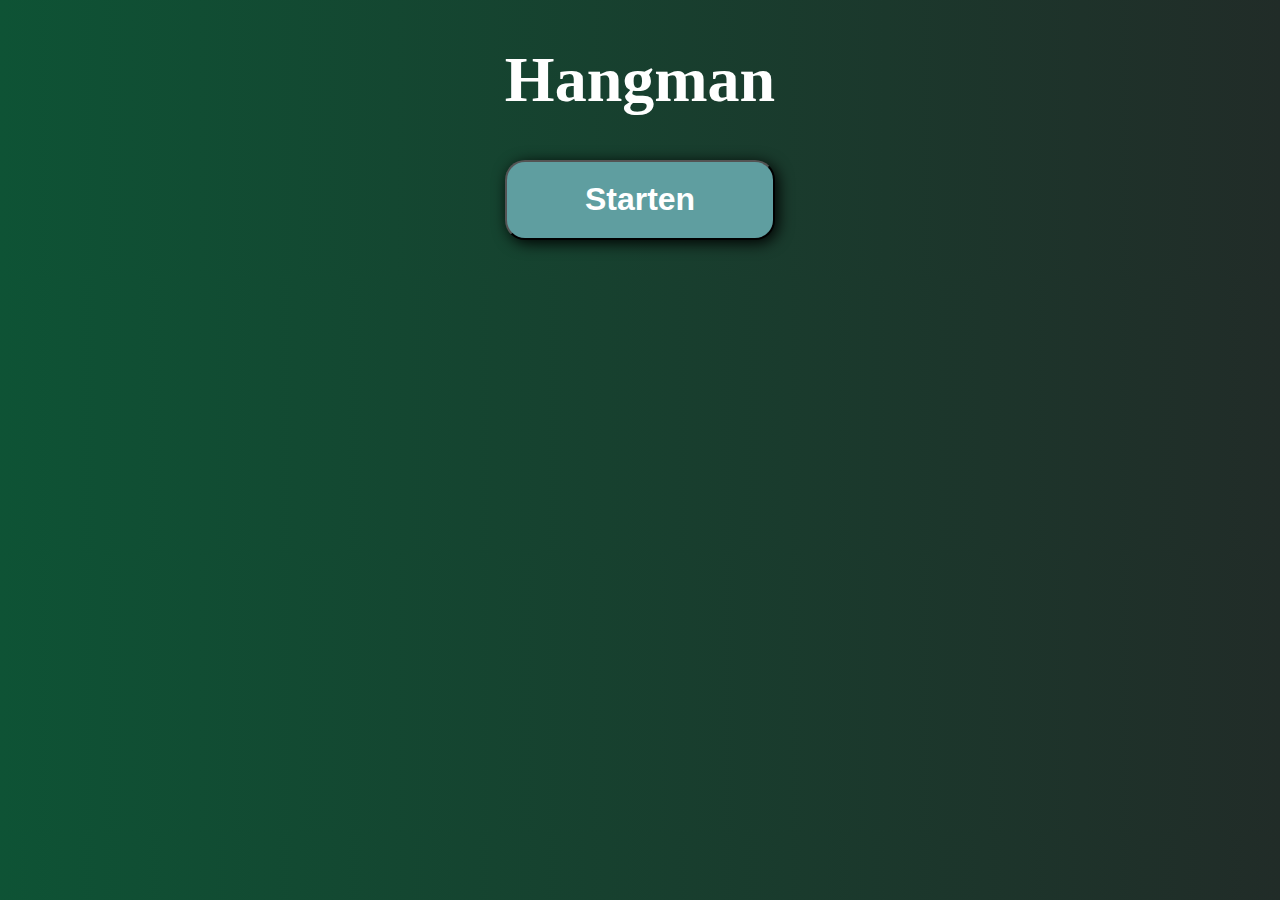
<file: index.html>
<!-- /**
 * Hangman
 * Erstellungsdatum: 11.11.2021
 * Daniel.V
 */ -->
<!DOCTYPE html>
<html lang="de">
<head>
    <meta charset="UTF-8">
    <meta http-equiv="X-UA-Compatible" content="IE=edge">
    <meta name="viewport" content="width=device-width, initial-scale=1.0">
    <title>Hangman</title>
    <link rel="stylesheet" href="style.css">
</head>
<body>
    <div class="mainContainer">
        <h1>Hangman</h1>
        <button class="menueButton" onclick="toToGame()">Starten</button>
        <br>
        <button class="menueButton" hidden>Einstellungen</button>

    </div>
<script src="app.js"></script>
</body>
</html>
</file>
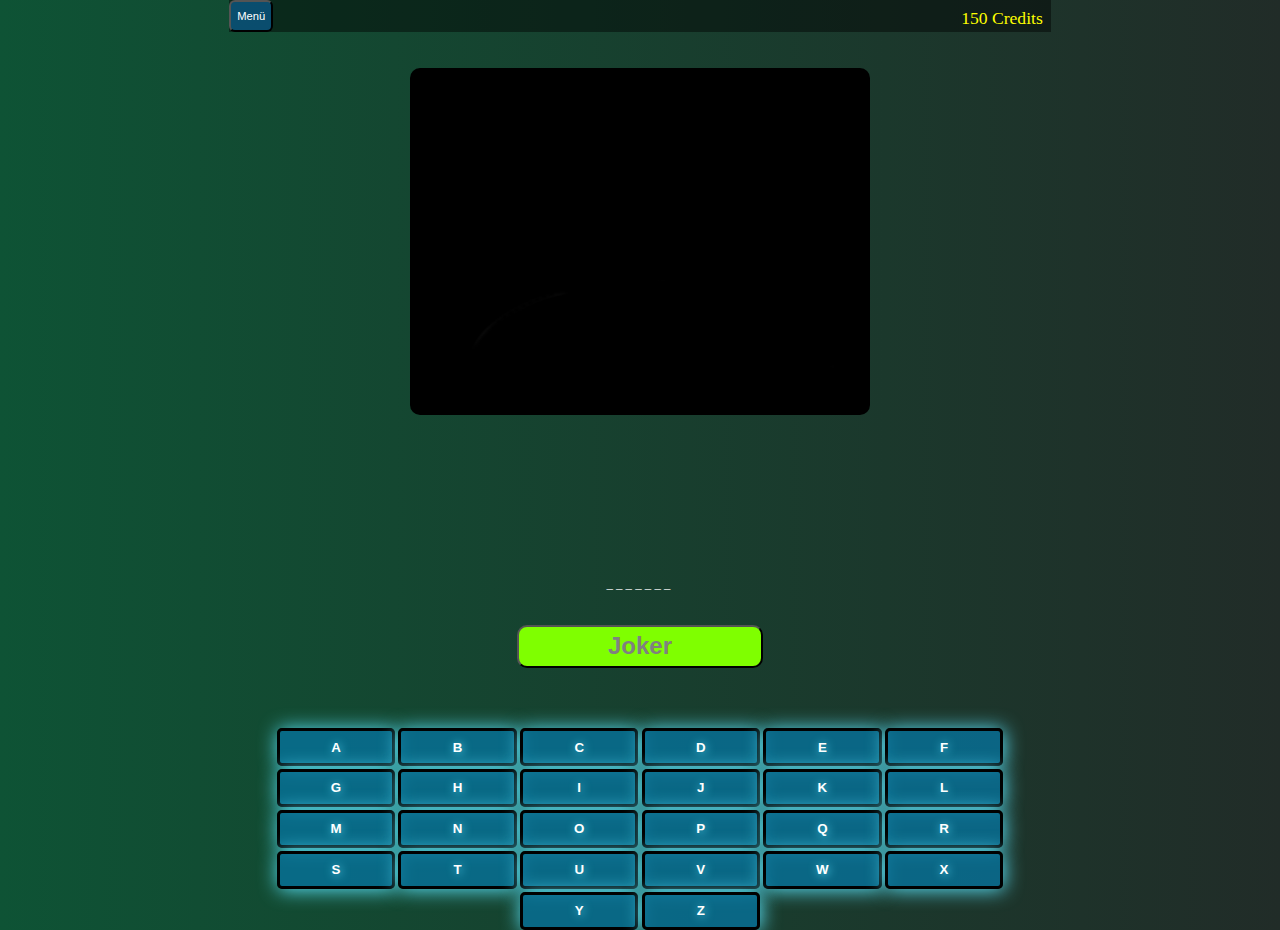
<file: game.html>
<!-- /**
 * Hangman
 * Erstellungsdatum: 11.11.2021
 * Daniel.V
 */ -->

<!DOCTYPE html>
<html lang="de">
<head>
    <meta charset="UTF-8">
    <meta http-equiv="X-UA-Compatible" content="IE=edge">
    <meta name="viewport" content="width=device-width, initial-scale=1.0">
    <title>Hangman</title>
    <link rel="stylesheet" href="style.css">
</head>
<body>
            <div class="mainContainer">
                <div class="menueBar">
                    <button class="smallButton" onclick="goToMenue()">Menü</button>
                    <p class="creditLabel" id="outpCredits"></p>
                </div>
                <div class="picturebox">
                    <img class="imgHangman" src="Assets/0.jpg" alt="img" id="imgHangm">
                </div>
                <div class="charfield">
                    <p class="labelChar" id="outpRightChar0" >A</p>
                    <p class="labelChar" id="outpRightChar1">W</p>
                    <p class="labelChar" id="outpRightChar2">W</p>
                    <p class="labelChar" id="outpRightChar3">C</p>
                    <p class="labelChar" id="outpRightChar4">W</p>
                    <p class="labelChar" id="outpRightChar5">W</p>
                    <p class="labelChar" id="outpRightChar6">W</p>
                    <p class="labelChar" id="outpRightChar7">W</p>
                    <p class="labelChar" id="outpRightChar8">W</p>
                    <p class="labelChar" id="outpRightChar9">Q</p>
                    <p class="labelChar" id="outpRightChar10">W</p>
                    <p class="labelChar" id="outpRightChar11">W</p>
                    <p class="labelChar" id="outpRightChar12">W</p>
                    <p class="labelChar" id="outpRightChar13">W</p>
                    <p class="labelChar" id="outpRightChar14">W</p>
                    <p class="labelChar" id="outpRightChar15">W</p>
                    <p class="labelChar" id="outpRightChar16">W</p>
                    <p class="labelChar" id="outpRightChar17">W</p>
                    <p class="labelChar" id="outpRightChar18">W</p>
                    <p class="labelChar" id="outpRightChar19">Z</p>
                </div>
                <div class="buttonSection">
                    <button class="jokerButton" onclick="takeJoker()" id="btnJoker">Joker</button>
                </div>
                <p id="winnerLoserLabel"><span id="solution"></span></p>
                <div class="keyboard">
                <button class="btnKeyboard" onclick="logButton(this.id)" id="btn_0">A</button>
                <button class="btnKeyboard" onclick="logButton(this.id)" id="btn_1">B</button> 
                <button class="btnKeyboard" onclick="logButton(this.id)" id="btn_2">C</button> 
                <button class="btnKeyboard" onclick="logButton(this.id)" id="btn_3">D</button> 
                <button class="btnKeyboard" onclick="logButton(this.id)" id="btn_4">E</button> 
                <button class="btnKeyboard" onclick="logButton(this.id)" id="btn_5">F</button> 
                <button class="btnKeyboard" onclick="logButton(this.id)" id="btn_6">G</button> 
                <button class="btnKeyboard" onclick="logButton(this.id)" id="btn_7">H</button> 
                <button class="btnKeyboard" onclick="logButton(this.id)" id="btn_8">I</button> 
                <button class="btnKeyboard" onclick="logButton(this.id)" id="btn_9">J</button> 
                <button class="btnKeyboard" onclick="logButton(this.id)" id="btn_10">K</button> 
                <button class="btnKeyboard" onclick="logButton(this.id)" id="btn_11">L</button> 
                <button class="btnKeyboard" onclick="logButton(this.id)" id="btn_12">M</button> 
                <button class="btnKeyboard" onclick="logButton(this.id)" id="btn_13">N</button> 
                <button class="btnKeyboard" onclick="logButton(this.id)" id="btn_14">O</button> 
                <button class="btnKeyboard" onclick="logButton(this.id)" id="btn_15">P</button> 
                <button class="btnKeyboard" onclick="logButton(this.id)" id="btn_16">Q</button> 
                <button class="btnKeyboard" onclick="logButton(this.id)" id="btn_17">R</button> 
                <button class="btnKeyboard" onclick="logButton(this.id)" id="btn_18">S</button> 
                <button class="btnKeyboard" onclick="logButton(this.id)" id="btn_19">T</button> 
                <button class="btnKeyboard" onclick="logButton(this.id)" id="btn_20">U</button> 
                <button class="btnKeyboard" onclick="logButton(this.id)" id="btn_21">V</button> 
                <button class="btnKeyboard" onclick="logButton(this.id)" id="btn_22">W</button> 
                <button class="btnKeyboard" onclick="logButton(this.id)" id="btn_23">X</button> 
                <button class="btnKeyboard" onclick="logButton(this.id)" id="btn_24">Y</button> 
                <button class="btnKeyboard" onclick="logButton(this.id)" id="btn_25">Z</button>  
                </div>
            </div>
            <button id="contBtn" onclick="nextWord()">Weiter</button>
    <script src="game.js"></script>
</body>
</html>
</file>
<file: style.css>
body{
    background: linear-gradient(to right,#0e5335,#212c28);
    font-size: 2rem;
    color: white;
    margin: 0;
    padding: 0;
}

.mainContainer{
    background: linear-gradient(to right,#0e5335,#212c28);
    display: flex;
    flex-direction: column;
    justify-content:center;
    text-align: center;
    display: grid;
    height: 1hv;
}

.menueButton{
    height: 5rem;
    border-radius: 20px;
    font-size: 2rem;
    box-shadow: 3px 3px 15px black;
    background: cadetblue;
    color: white;
    font-weight: bold;

}

.picturebox{
    display: flex;
    justify-content: center;
    height: 100%;
    width: 80%;
    justify-self: center;
}

.imgHangman{
    height: 70%;
    width: 70%;
    border-radius: 10px;
    margin-top: 1rem;
}

.keyboard{
    display: flex;
    flex-wrap: wrap;
    justify-content: center;
    padding: 1rem;
    margin-top: 2rem;
}

.btnKeyboard{
    margin: 0.1rem;
    width: 15%;
    height: 25%;
    border-radius: 5px;
    text-align: center;
    font-weight: bold;
    border: 3px solid black;
    box-shadow: 1px 1px 19px rgb(91, 228, 252);
    background: rgba(6, 114, 156, 0.795);
    text-shadow: 1px 1px 10px rgb(91, 228, 252);
    color: white;
}

.wrongChar{
    background: rgb(117, 2, 2);
}

.charfield{
    display: flex;
    justify-content: center;
    flex-wrap: wrap;
    margin-top: 1rem;
    
}

.labelChar{
    margin-right: 0.2rem;
    font-size: 0.8rem;
}

.menueBar{
    background: rgba(0, 0, 0, 0.445);
    display: flex;
    justify-content: space-between;
    height: 2rem;
    text-align: center;
}

.smallButton{
    font-size: 0.7rem;
    background: rgba(12, 123, 214, 0.445);
    color: white;
    border-radius: 6px;
}

.creditLabel{
    font-size: 1.1rem;
    height: 1rem;
    color: yellow;
    margin: 0.5rem;
}

.buttonSection{
    display: flex;
    justify-content: center;
}

.jokerButton{
    height: 80%;
    width: 30%;
    border-radius: 10px;
    font-size: 1.5rem;
    text-align: center;
    display: grid;
    place-content: center;
    background: chartreuse;
    color: gray;
    font-weight: bold;
}

#winnerLoserLabel{
    position: fixed; /* Stay fixed */
    top: 40%;
    left: -5%;
    width: 100%;
    z-index: 2;
    transform: rotate(-10deg);
    font-size: 1.3rem;
    background: rgba(0, 0, 0, 0.418);
    color: lightgreen;
    font-weight: bold;
    border-radius: 10px;
    backdrop-filter: blur(15px);
    -webkit-backdrop-filter: blur(15px);
    -moz-backdrop-filter: blur(15px);
    box-shadow: 15px 15px 20px black;
    border: 3px solid black;
    padding: 1rem;
}

#contBtn{
    z-index: 10;
    position: fixed; /* Stay fixed */
    top: 80%;
    left: 35%;
    min-width: 30%;
    height: 10%;
    box-shadow: 15px 15px 10px black;
    background: chartreuse;
    border-radius: 10px;
    font-size: 1.5rem;
    font-weight: bold;
}
</file>
